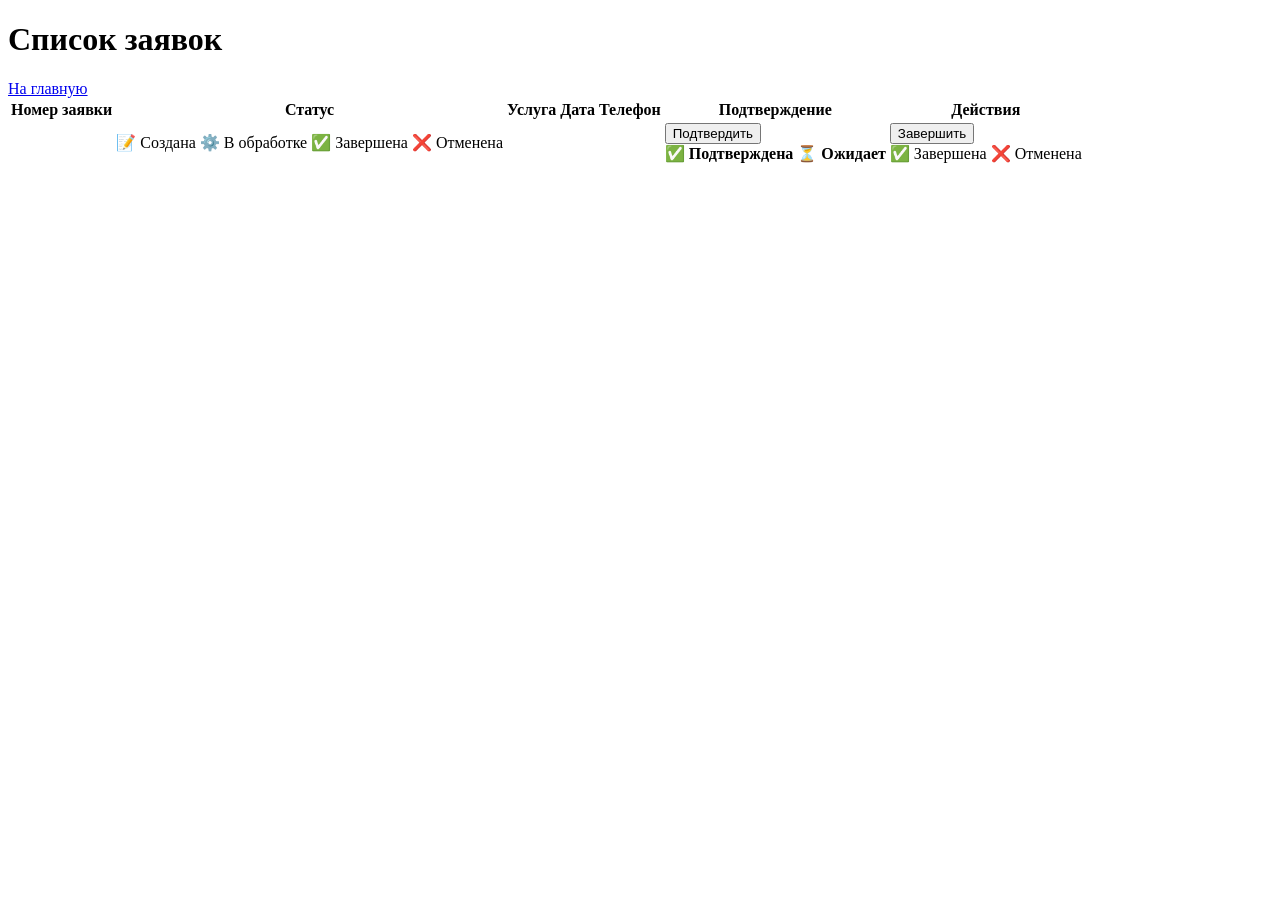
<file: src/main/resources/templates/booking/index.html>
<!DOCTYPE html>
<html lang="ru" xmlns:th="http://www.thymeleaf.org">
<head>
    <meta charset="UTF-8">
    <meta name="viewport" content="width=device-width, initial-scale=1.0">
    <title>Список заявок</title>
    <link rel="stylesheet" th:href="@{/css/main.css}">
</head>
<body>
    <div class="container">
        <h1>Список заявок</h1>
        <table>
            <a href="/" class="btn">На главную</a>
            <tr>
                <th>Номер заявки</th>
                <th>Статус</th>
                <th>Услуга</th>
                <th>Дата</th>
                <th>Телефон</th>
                <th>Подтверждение</th>
                <th>Действия</th>
            </tr>
            <tr th:each="order : ${booking}">
                <td th:text="${order.id}"></td>
                <td>
                    <span th:if="${order.status.name() == 'CREATED'}">📝 Создана</span>
                    <span th:if="${order.status.name() == 'PROCESS'}">⚙️ В обработке</span>
                    <span th:if="${order.status.name() == 'SUCCESS'}">✅ Завершена</span>
                    <span th:if="${order.status.name() == 'CANCELED'}">❌ Отменена</span>
                </td>
                <td th:text="${order.item.title}"></td>
                <td th:text="${order.date}"></td>
                <td th:text="${order.phone}"></td>
                <td>
                    <form th:if="${!order.approved}"
                        th:action="@{/booking/approve/{id}(id=${order.id})}"
                        method="post">
                        <button type="submit">Подтвердить</button>
                    </form>

                    <strong th:if="${order.approved}">✅ Подтверждена</strong>
                    <strong th:if="${!order.approved}">⏳ Ожидает</strong>
                </td>
                <td>
                    <form th:if="${order.status.name() != 'SUCCESS' and order.status.name() != 'CANCELED'}"
                        th:action="@{/booking/complete/{id}(id=${order.id})}"
                        method="post"
                        onsubmit="return confirm('Завершить заявку?');">
                        <button type="submit">Завершить</button>
                    </form>
                    <span th:if="${order.status.name() == 'SUCCESS'}">✅ Завершена</span>
                    <span th:if="${order.status.name() == 'CANCELED'}">❌ Отменена</span>
                </td>
            </tr>
        </table>
    </div>
</body>
</html>
</file>
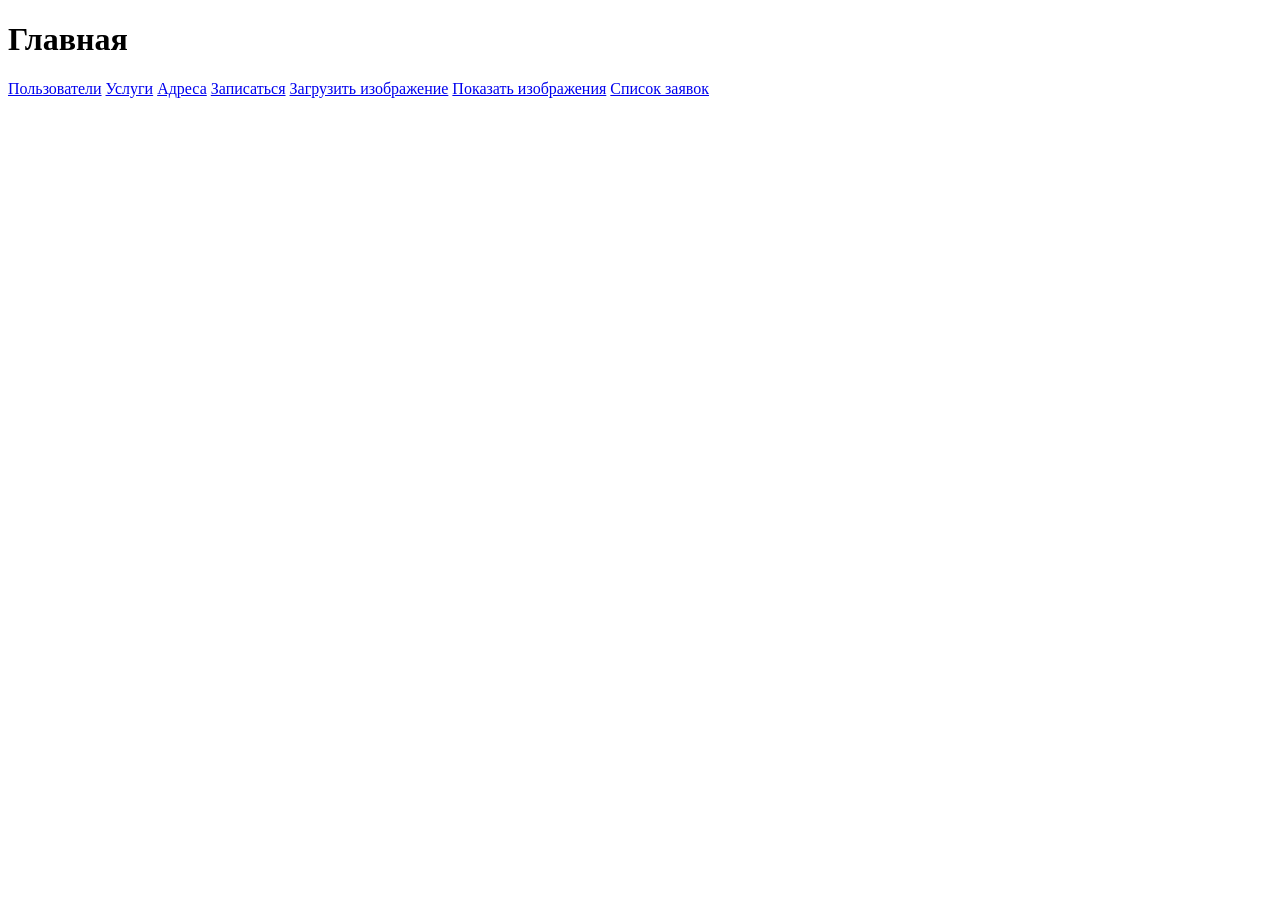
<file: src/main/resources/templates/home/index.html>
<!DOCTYPE html>
<html lang="ru">
<head>
    <meta charset="UTF-8">
    <meta name="viewport" content="width=device-width, initial-scale=1.0">
    <title>Главная</title>
    <link rel="stylesheet" th:href="@{/css/main.css}">
</head>
<body>
    <div class="container">
        <h1>Главная</h1>
        <div class="nav-links">
            <a href="/users" class="btn">Пользователи</a>
            <a href="/items" class="btn">Услуги</a>
            <a href="/locations" class="btn">Адреса</a>
            <a href="/online" class="btn">Записаться</a>
            <a href="/upload" class="btn">Загрузить изображение</a>
            <a href="/gallery" class="btn">Показать изображения</a>
            <a href="/booking" class="btn">Список заявок</a>
        </div>
    </div>
</body>
</html>
</file>
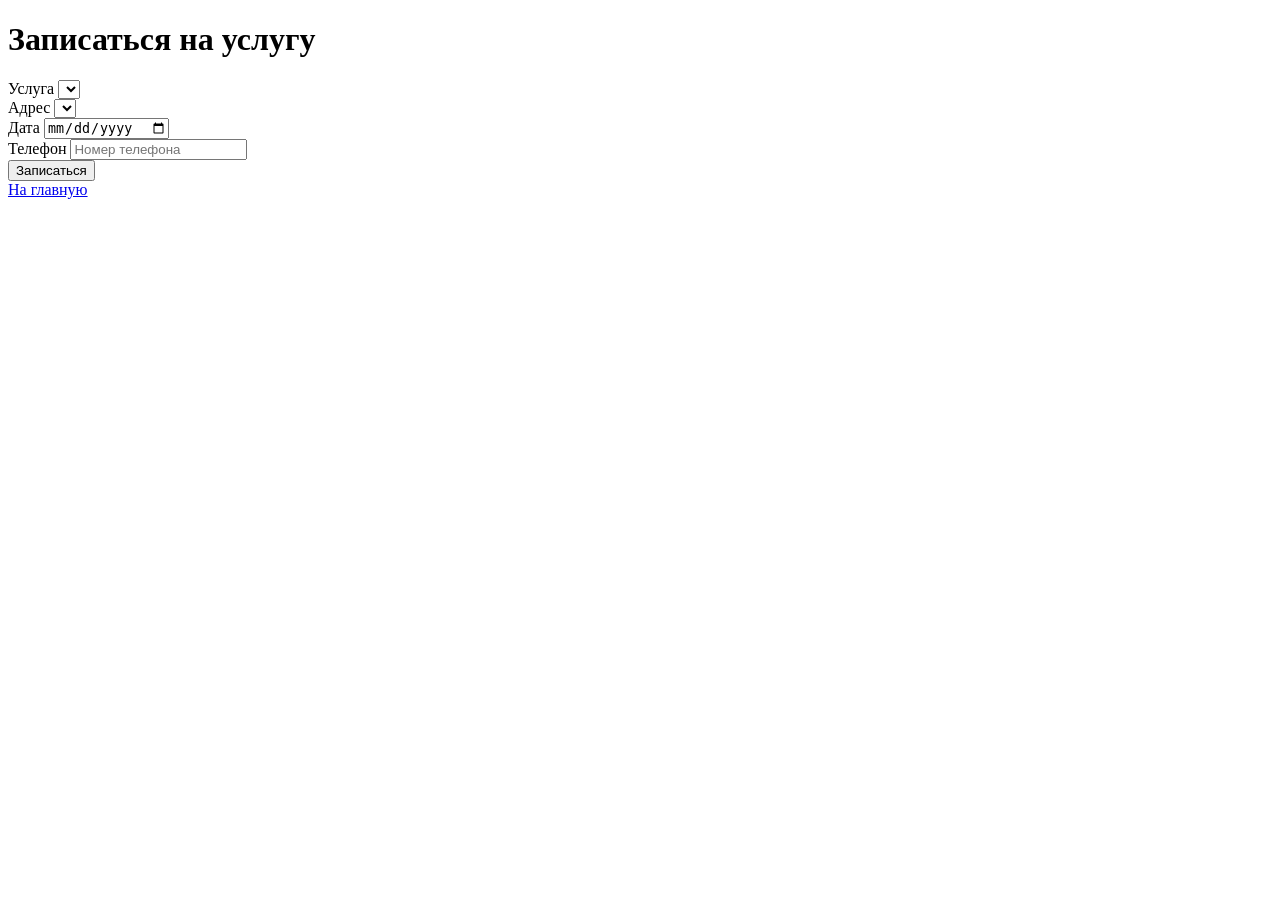
<file: src/main/resources/templates/booking/create.html>
<!DOCTYPE html>
<html lang="ru" xmlns:th="http://www.thymeleaf.org">
<head>
    <meta charset="UTF-8">
    <meta name="viewport" content="width=device-width, initial-scale=1.0">
    <title>Запись на услугу</title>
    <link rel="stylesheet" th:href="@{/css/main.css}">
</head>
<body>
    <div class="container">
    <h1>Записаться на услугу</h1>

    <form method="post" th:action="@{/booking/save}" th:object="${booking}">

        <label>Услуга</label>
        <select th:field="*{item.id}" required>
            <option th:each="item : ${items}"
                    th:value="${item.id}"
                    th:text="|${item.title} - ${item.price}руб.|">
            </option>
        </select><br>

        <label>Адрес</label>
        <select th:field="*{location.id}" required>
            <option th:each="location : ${locations}"
                    th:value="${location.id}"
                    th:text="|${location.city}, ${location.street}, ${location.house}|">
            </option>
        </select><br>

        <label>Дата</label>
        <input type="date" th:field="*{date}" required th:min="${minDate}"><br>

        <label>Телефон</label>
        <input type="text" th:field="*{phone}" placeholder="Номер телефона" required><br>

        <input type="submit" value="Записаться" class="btn">
        <div class="button-group">
            <a href="/" class="btn">На главную</a>
        </div>

    </form>
    </div>
</body>
</html>
</file>
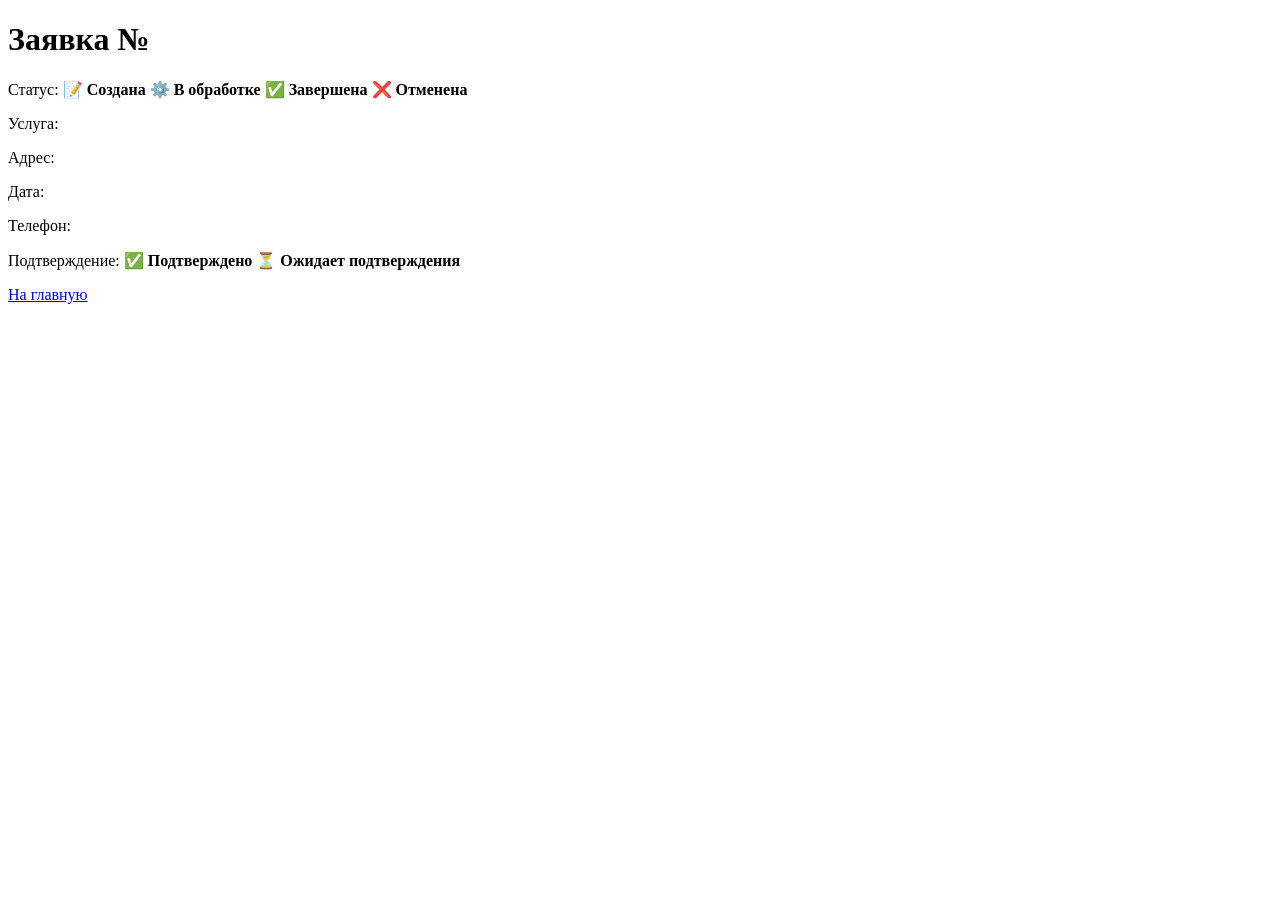
<file: src/main/resources/templates/booking/status.html>
<!DOCTYPE html>
<html lang="ru" xmlns:th="http://www.thymeleaf.org">
<head>
    <meta charset="UTF-8">
    <meta name="viewport" content="width=device-width, initial-scale=1.0">
    <title>Статус заявки</title>
    <link rel="stylesheet" th:href="@{/css/main.css}">
</head>
<body>
    <div class="container">
        <h1>Заявка №<span th:text="${booking.id}"></span></h1>
        <p>Статус: 
            <strong>
                <span th:if="${booking.status.name() == 'CREATED'}">📝 Создана</span>
                <span th:if="${booking.status.name() == 'PROCESS'}">⚙️ В обработке</span>
                <span th:if="${booking.status.name() == 'SUCCESS'}">✅ Завершена</span>
                <span th:if="${booking.status.name() == 'CANCELED'}">❌ Отменена</span>
            </strong>
        </p>
        <p>Услуга: <strong th:text="${booking.item.title}"></strong></p>
        <p>Адрес: <strong th:text="|${booking.location.city}, ${booking.location.street}, ${booking.location.house}|"></strong></p>
        <p>Дата: <strong th:text="${booking.date}"></strong></p>
        <p>Телефон: <strong th:text="${booking.phone}"></strong></p>
        <p>Подтверждение: 
            <strong>
                <span th:if="${booking.approved}">✅ Подтверждено</span>
                <span th:if="!${booking.approved}">⏳ Ожидает подтверждения</span>
            </strong>
        </p>
        <div class="button-group">
            <a href="/" class="btn">На главную</a>
        </div>
    </div>
</body>
</html>
</file>
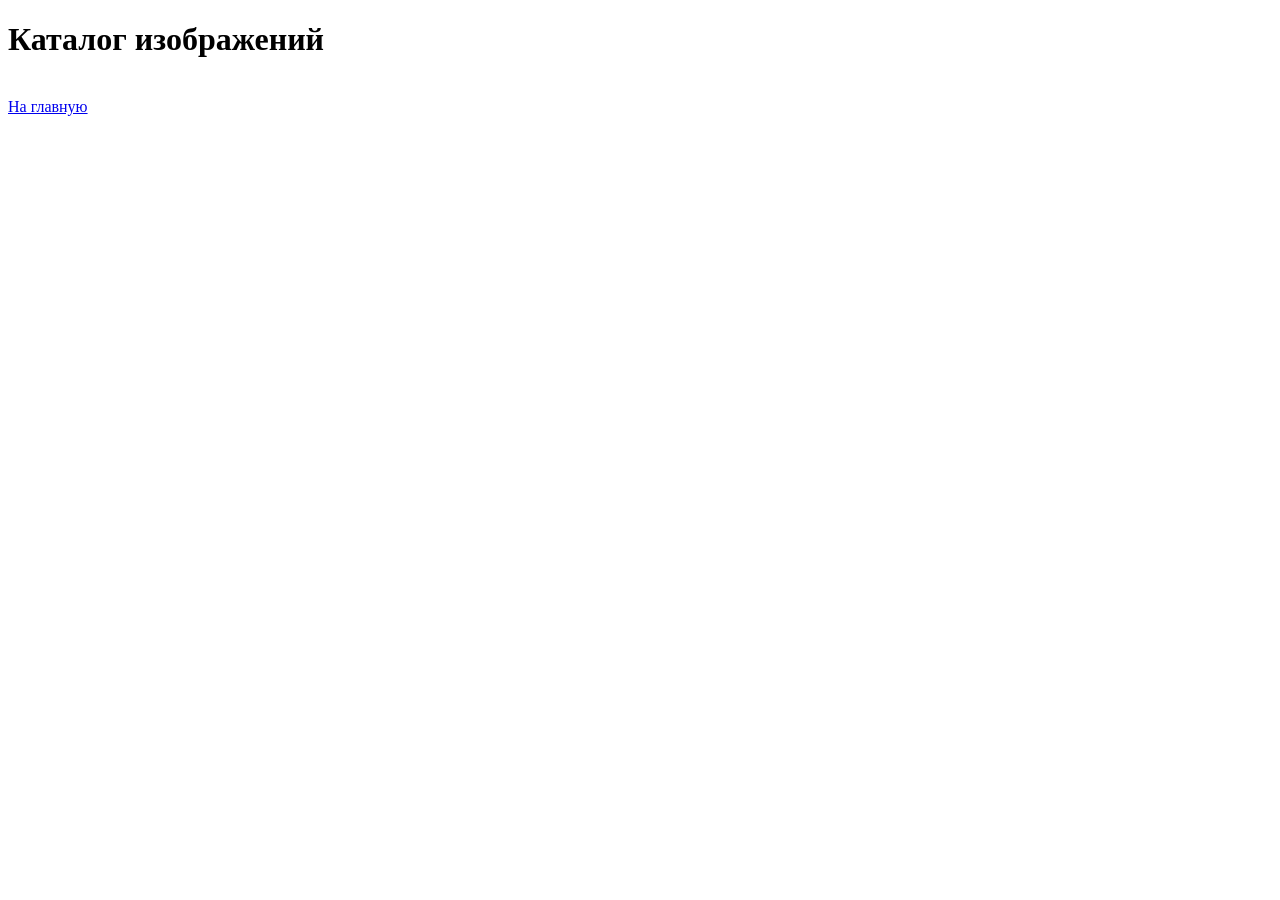
<file: src/main/resources/templates/images/catalog.html>
<!DOCTYPE html>
<html lang="ru" xmlns:th="http://www.thymeleaf.org">
<head>
    <meta charset="UTF-8">
    <meta name="viewport" content="width=device-width, initial-scale=1.0">
    <title>Каталог изображений</title>
            <link rel="stylesheet" th:href="@{/css/main.css}">
</head>
<body>
    <div class="container">
        <h1>Каталог изображений</h1>
        <div th:each="pic : ${pictures}">
            <img th:src="|images/${pic.filename}|">
        </div>
        <a href="/" class="btn">На главную</a>
    </div>
</body>
</html>
</file>
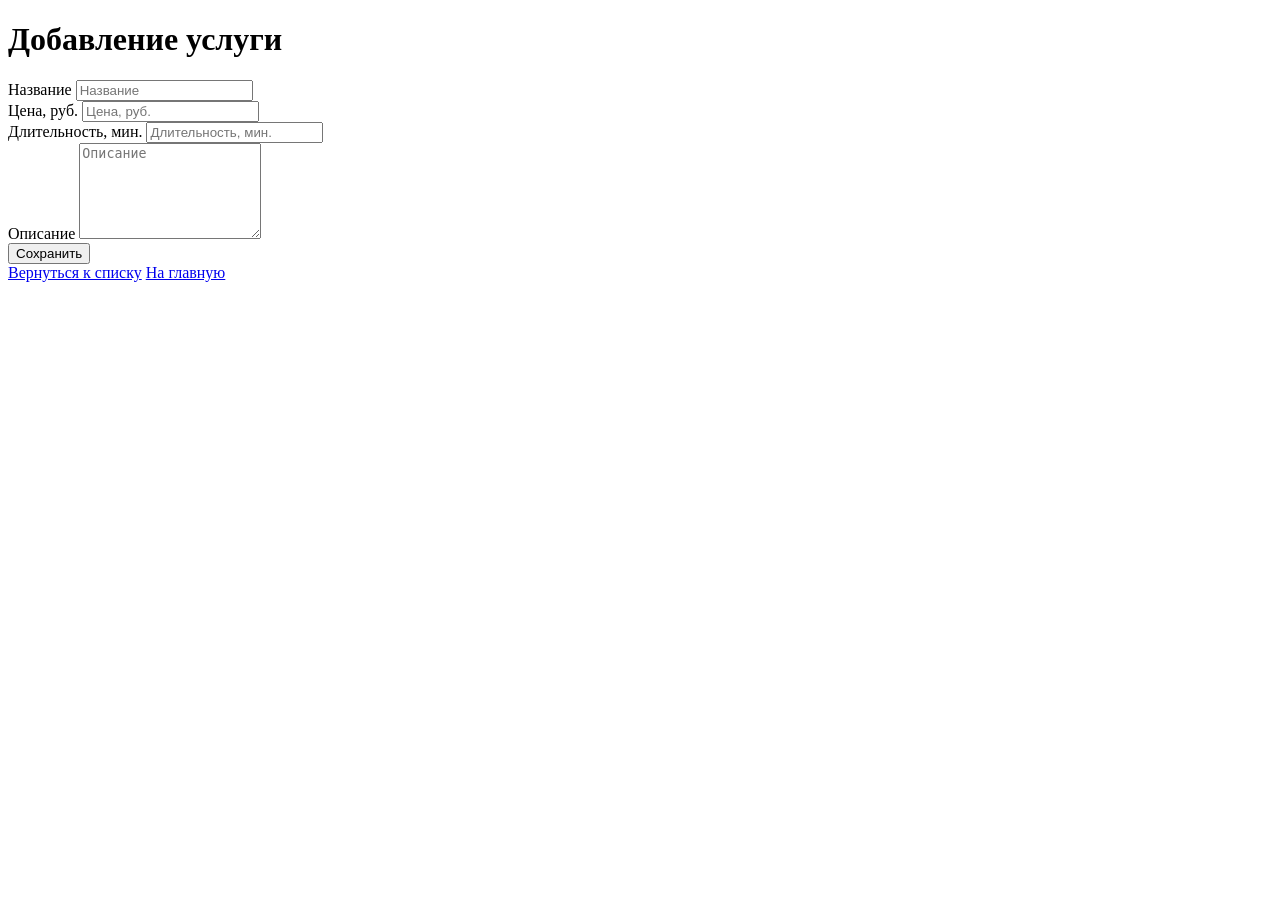
<file: src/main/resources/templates/item/add.html>
<!DOCTYPE html>
<html lang="ru" xmlns:th="http://www.thymeleaf.org">
<head>
    <meta charset="UTF-8">
    <meta name="viewport" content="width=device-width, initial-scale=1.0">
    <title>Добавление услуги</title>
    <link rel="stylesheet" th:href="@{/css/main.css}">
</head>
<body>
    <div class="container">
        <h1>Добавление услуги</h1>
        <form method="post" th:action="@{/items/save}" th:object="${item}">
            <input type="hidden" th:field="*{id}">
            <div class="form-group">
                <label for="title">Название</label>
                <input id="title" type="text" th:field="*{title}" name="title" placeholder="Название" required>
            </div>
            <div class="form-group">
                <label for="price">Цена, руб.</label>
                <input id="price" type="number" th:field="*{price}" name="price" placeholder="Цена, руб." min="0" required>
            </div>
            <div class="form-group">
                <label for="duration">Длительность, мин.</label>
                <input id="duration" type="number" th:field="*{duration}" name="duration" placeholder="Длительность, мин." min="1" required>
            </div>
            <div class="form-group">
                <label for="info">Описание</label>
                <textarea id="info" th:field="*{info}" name="info" placeholder="Описание" rows="6"></textarea>
            </div>
            <button type="submit" class="btn">Сохранить</button>
            <div class="button-group">
                <a href="/items" class="btn">Вернуться к списку</a>
                <a href="/" class="btn">На главную</a>
            </div>
        </form>
    </div>
</body>
</html>
</file>
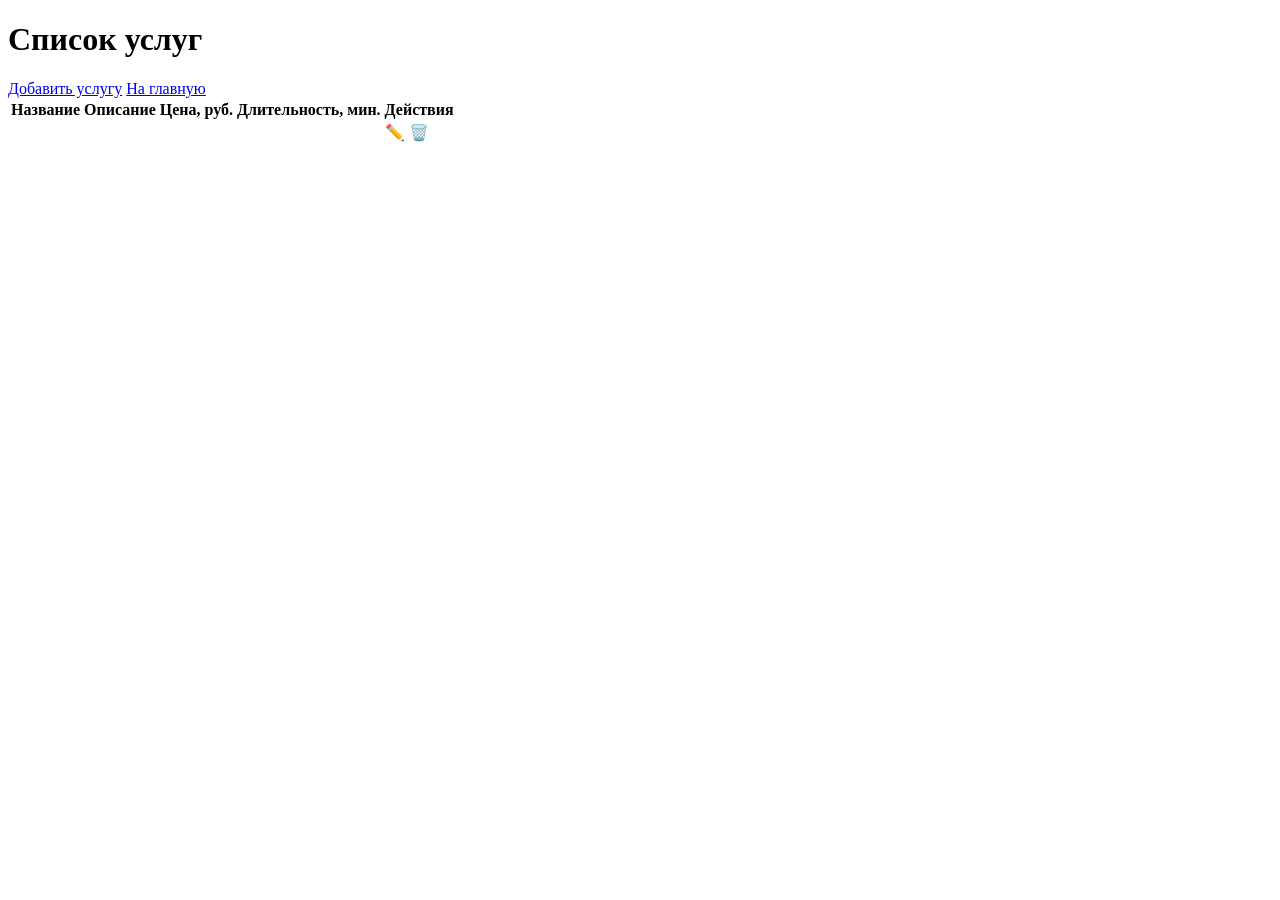
<file: src/main/resources/templates/item/items.html>
<!DOCTYPE html>
<html lang="ru" xmlns:th="http://www.thymeleaf.org">
<head>
    <meta charset="UTF-8">
    <meta name="viewport" content="width=device-width, initial-scale=1.0">
    <title>Список услуг</title>
    <link rel="stylesheet" th:href="@{/css/main.css}">
</head>
<body>
    <div class="container">
        <h1>Список услуг</h1>
        <div class="button-group">
            <a href="/item/add" class="btn">Добавить услугу</a>
            <a href="/" class="btn">На главную</a>
        </div>

        <table>
            <thead>
                <tr>
                    <th>Название</th>
                    <th>Описание</th>
                    <th>Цена, руб.</th>
                    <th>Длительность, мин.</th>
                    <th>Действия</th>
                </tr>
            </thead>
            <tbody>
                <tr th:each="it : ${items}">
                    <td th:text="${it.title}"></td>
                    <td th:text="${it.info}"></td>
                    <td th:text="${it.price}"></td>
                    <td th:text="${it.duration}"></td>
                    <td class="table-actions">
                        <a th:href="@{/items/edit/{id}(id=${it.id})}" class="btn btn-edit btn-icon" title="Редактировать">✏️</a>
                        <a th:href="@{/items/delete/{id}(id=${it.id})}" class="btn btn-danger btn-icon" title="Удалить">🗑️</a>
                    </td>
                </tr>
            </tbody>
        </table>
    </div>
</body>
</html>
</file>
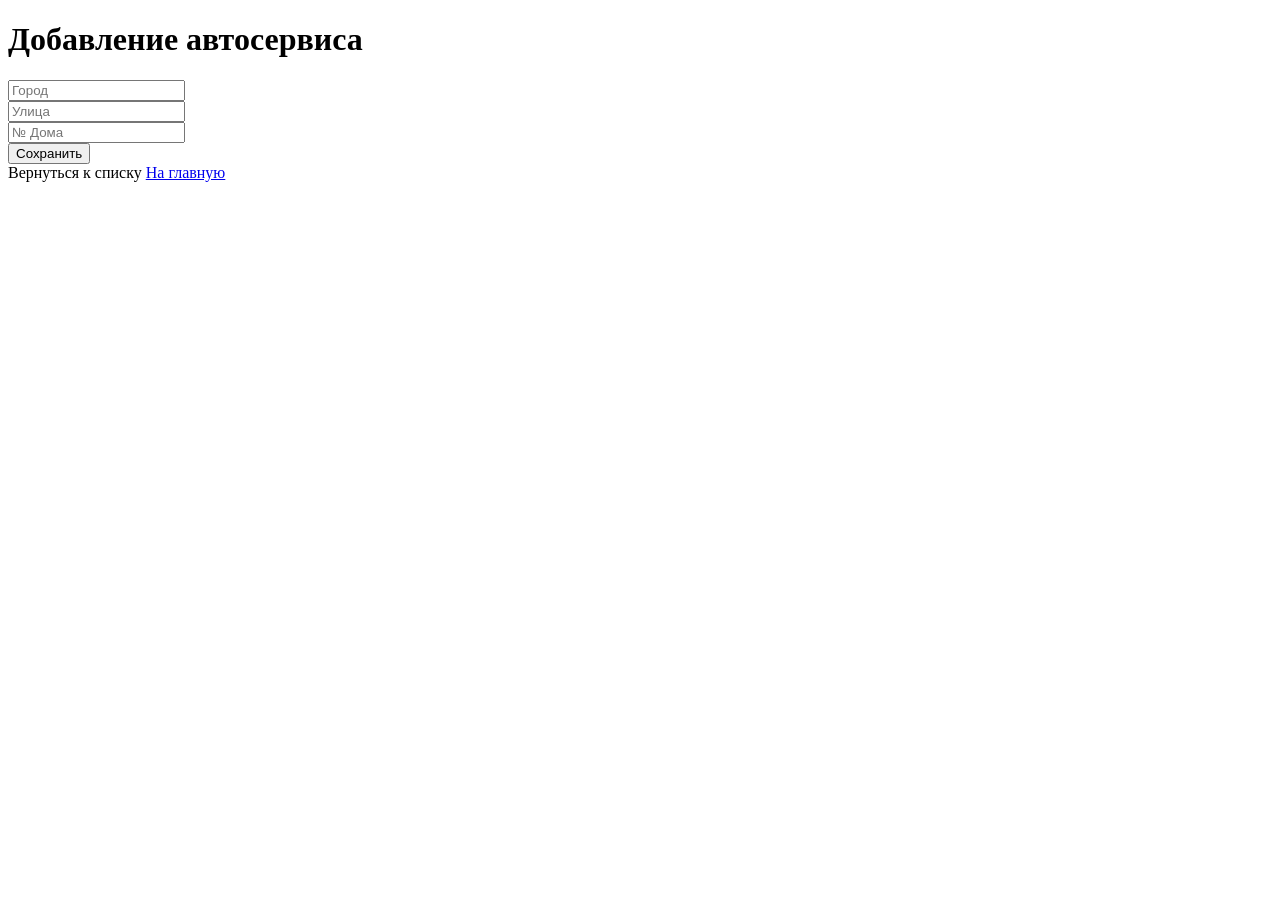
<file: src/main/resources/templates/location/addLocations.html>
<!DOCTYPE html>
<html lang="ru" xmlns:th="http://www.thymeleaf.org">
<head>
    <meta charset="UTF-8">
    <meta name="viewport" content="width=device-width, initial-scale=1.0">
    <title>Добавить автосервис</title>
    <link rel="stylesheet" th:href="@{/css/main.css}">
</head>
<body>
    <div class="container">
        <h1>Добавление автосервиса</h1>
        <form method="post" th:action="@{/locations/save}" th:object="${location}">
            <input type="hidden" th:field="*{id}">
            <div class="form-group">
                <input type="text" th:field="*{city}" name="city" placeholder="Город" required>
            </div>
            <div class="form-group">
                <input type="text" th:field="*{street}" name="street" placeholder="Улица" required>
            </div>
            <div class="form-group">
                <input type="text" th:field="*{house}" name="house" placeholder="№ Дома" required>
            </div>
            <button type="submit" class="btn">Сохранить</button>
            <div class="button-group">
                <a class="btn" th:href="@{/locations}">Вернуться к списку</a>
                <a href="/" class="btn">На главную</a>
            </div>
        </form>
    </div>
</body>
</html>
</file>
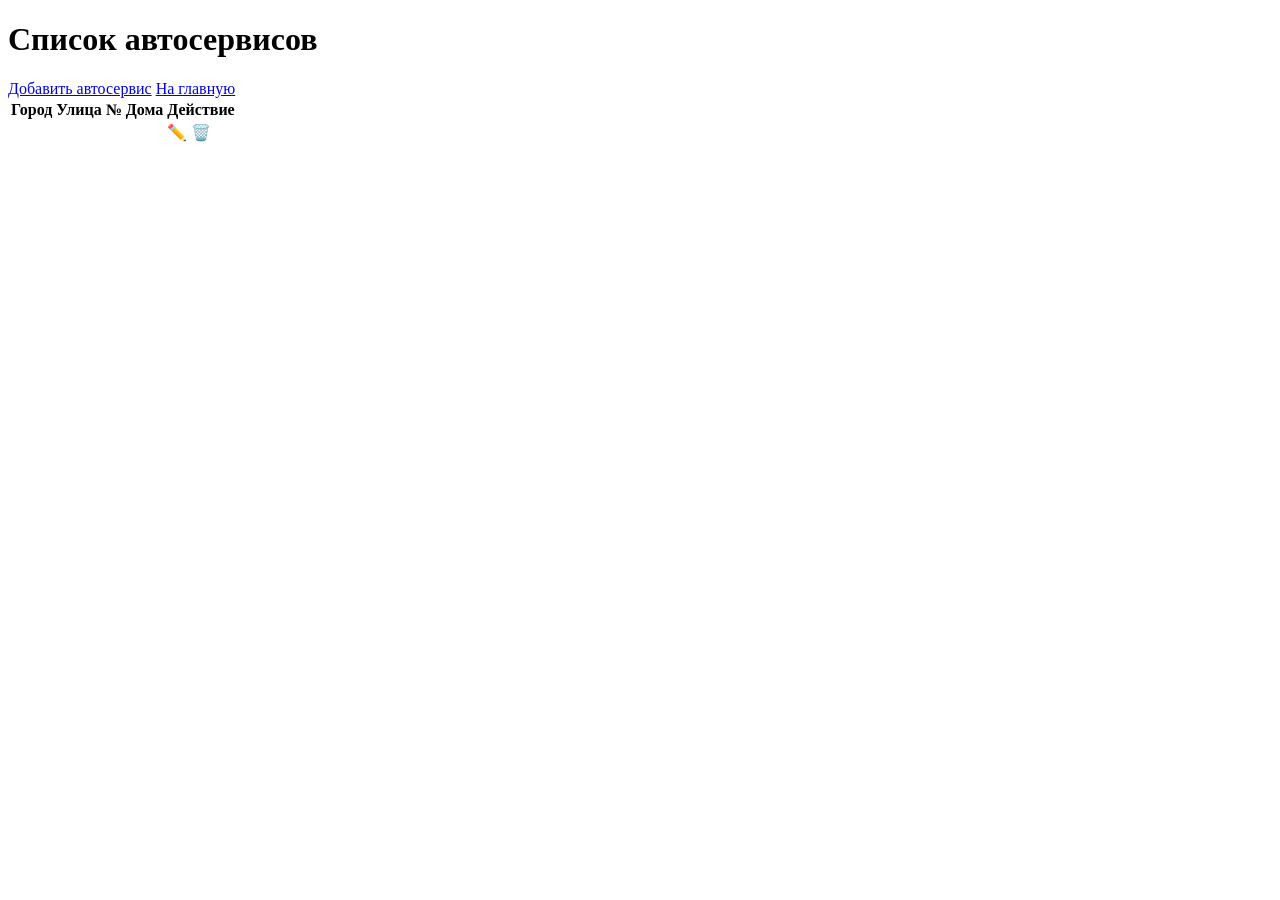
<file: src/main/resources/templates/location/locations.html>
<!DOCTYPE html>
<html lang="ru" xmlns:th="http://www.thymeleaf.org">
<head>
    <meta charset="UTF-8">
    <meta name="viewport" content="width=device-width, initial-scale=1.0">
    <title>Список адресов</title>
    <link rel="stylesheet" th:href="@{/css/main.css}">
</head>
<body>
    <div class="container">
        <h1>Список автосервисов</h1>
        <div class="button-group">
            <a href="/locations/add" class="btn">Добавить автосервис</a>
            <a href="/" class="btn">На главную</a>
        </div>
        <table>
            <thead>
                <tr>
                    <th>Город</th>
                    <th>Улица</th>
                    <th>№ Дома</th>
                    <th>Действие</th>
                </tr>
            </thead>
            <tbody>
                <tr th:each="location : ${locations}">
                    <td th:text="${location.city}"></td>
                    <td th:text="${location.street}"></td>
                    <td th:text="${location.house}"></td>
                    <td class="table-actions">
                        <a th:href="|/locations/edit/${location.id}|" class="btn btn-edit btn-icon" title="Редактировать">✏️</a>
                        <a th:href="|/locations/delete/${location.id}|" class="btn btn-danger btn-icon" title="Удалить">🗑️</a>
                    </td>
                </tr>
            </tbody>
        </table>
    </div>
</body>
</html>
</file>
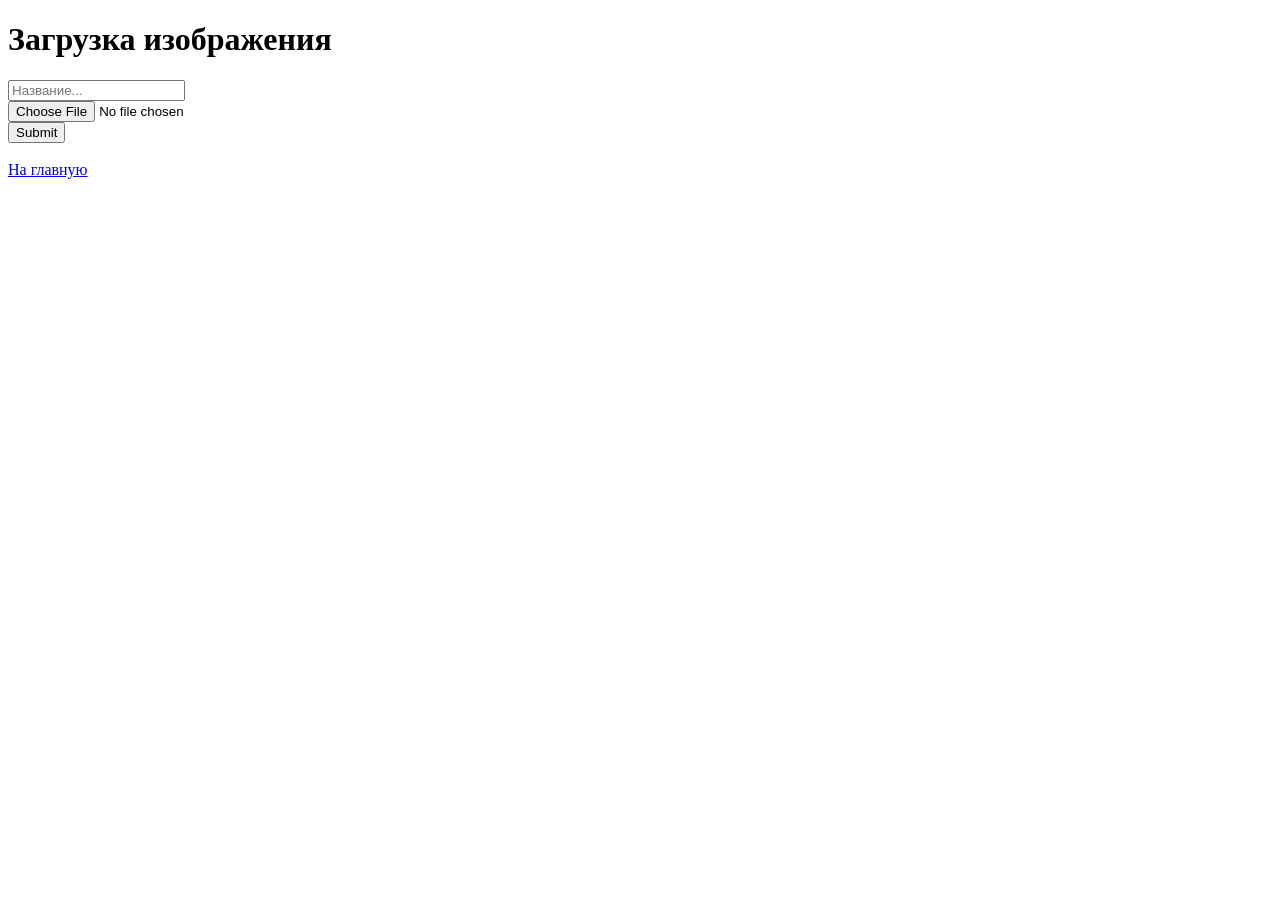
<file: src/main/resources/templates/upload/form.html>
<!DOCTYPE html>
<html lang="ru" xmlns:th="http://www.thymeleaf.org">
<head>
    <meta charset="UTF-8">
    <meta name="viewport" content="width=device-width, initial-scale=1.0">
    <title>Загрузка изображения</title>
        <link rel="stylesheet" th:href="@{/css/main.css}">
</head>
<body>
    <div class="container">
        <h1>Загрузка изображения</h1>
            <form method="post" action="/upload" enctype="multipart/form-data">
                <input type="text" name="title" placeholder="Название..."> <br>
                <input type="file" class="btn" name="picture" placeholder="Изображение" accept="image/png, image/jpeg"> <br>
                <input type="submit" class="btn" placeholder="Отправить" > <br>
                <br>
                <a href="/" class="btn">На главную</a>
            
            </form>
    </div>
</body>
</html>
</file>
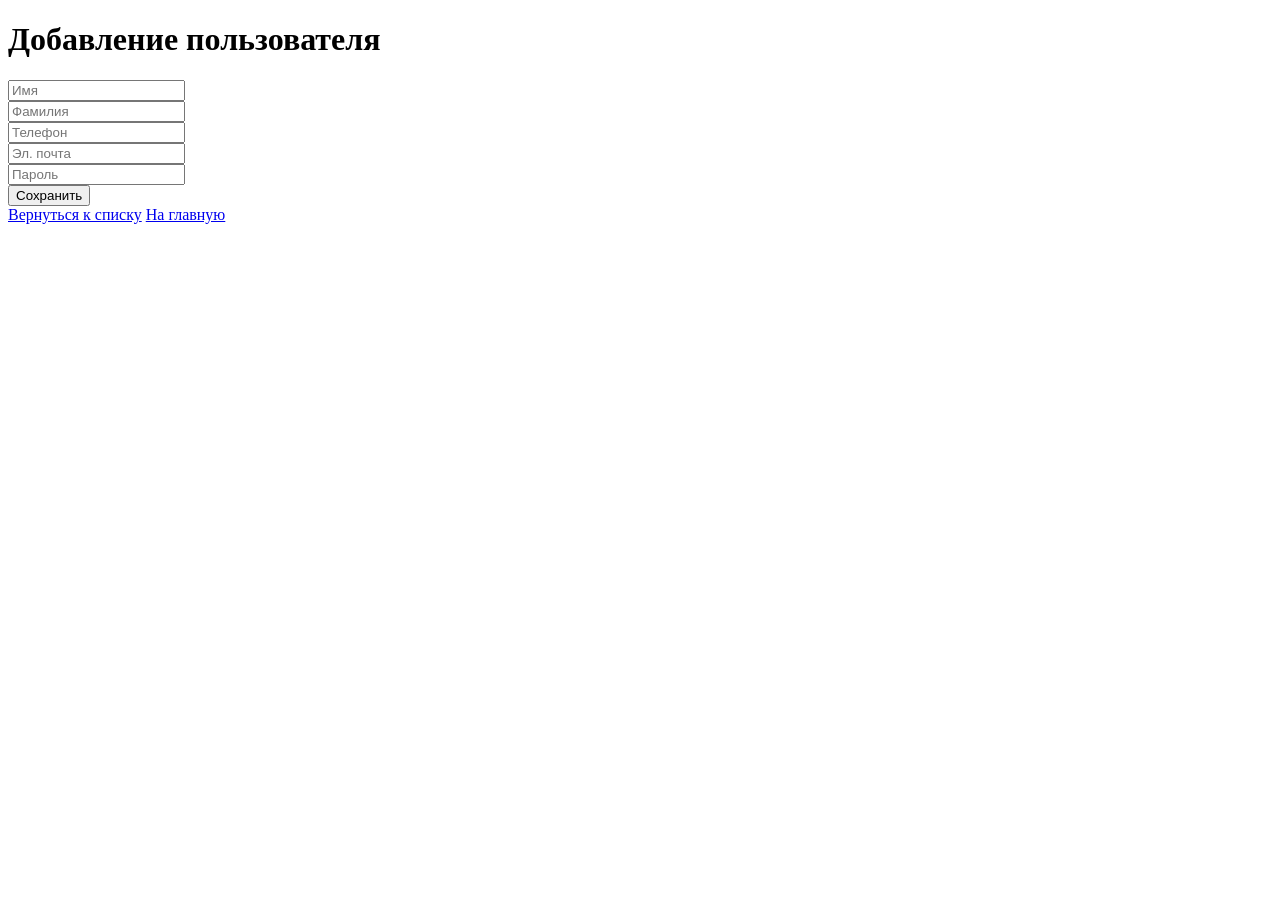
<file: src/main/resources/templates/user/add.html>
<!DOCTYPE html>
<html lang="ru" xmlns:th="http://www.thymeleaf.org">
<head>
    <meta charset="UTF-8">
    <meta name="viewport" content="width=device-width, initial-scale=1.0">
    <title>Добавить пользователя</title>
    <link rel="stylesheet" th:href="@{/css/main.css}">
</head>
<body>
    <div class="container">
        <h1>Добавление пользователя</h1>
        <form method="post" th:action="@{/users/save}" th:object="${user}">
            <input type="hidden" th:field="*{id}">
            <div class="form-group">
                <input type="text" th:field="*{name}" name="name" placeholder="Имя" required>
            </div>
            <div class="form-group">
                <input type="text" th:field="*{surname}" name="surname" placeholder="Фамилия" required>
            </div>
            <div class="form-group">
                <input type="text" th:field="*{phone}" name="phone" placeholder="Телефон" required>
            </div>
            <div class="form-group">
                <input type="email" th:field="*{email}" name="email" placeholder="Эл. почта" required>
            </div>
            <div class="form-group">
                <input type="password" th:field="*{password}" name="password" placeholder="Пароль" required>
            </div>
            <button type="submit" class="btn">Сохранить</button>
            <div class="button-group">
                <a href="/users" class="btn">Вернуться к списку</a>
                <a href="/" class="btn">На главную</a>
            </div>
        </form>
    </div>
</body>
</html>
</file>
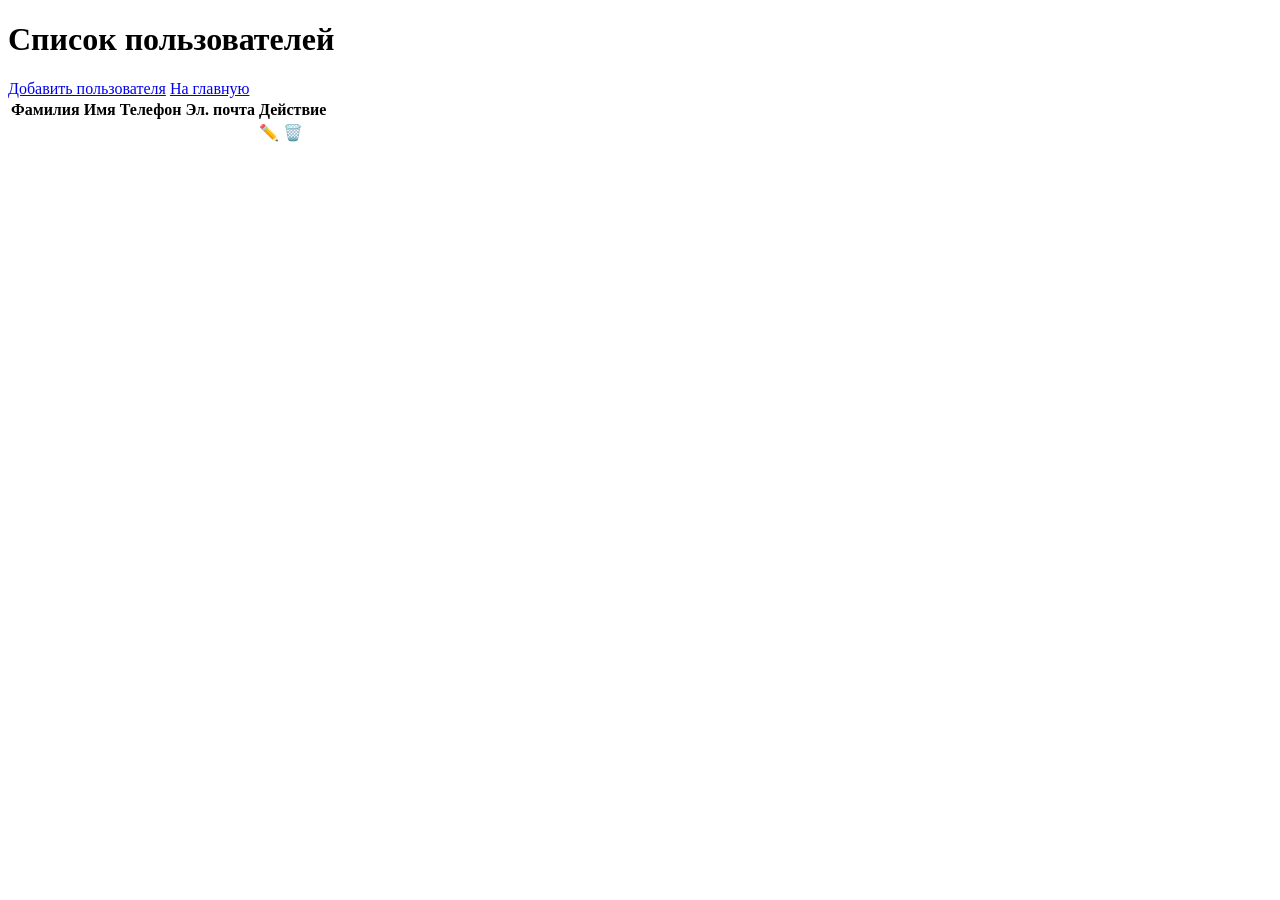
<file: src/main/resources/templates/user/users.html>
<!DOCTYPE html>
<html lang="ru" xmlns:th="http://www.thymeleaf.org">
<head>
    <meta charset="UTF-8">
    <meta name="viewport" content="width=device-width, initial-scale=1.0">
    <title>Список пользователей</title>
    <link rel="stylesheet" th:href="@{/css/main.css}">
</head>
<body>
    <div class="container">
        <h1>Список пользователей</h1>
        <div class="button-group">
            <a href="/users/add" class="btn">Добавить пользователя</a>
            <a href="/" class="btn">На главную</a>
        </div>
        <table>
            <thead>
                <tr>
                    <th>Фамилия</th>
                    <th>Имя</th>
                    <th>Телефон</th>
                    <th>Эл. почта</th>
                    <th>Действие</th>
                </tr>
            </thead>
            <tbody>
                <tr th:each="user : ${users}">
                    <td th:text="${user.surname}"></td>
                    <td th:text="${user.name}"></td>
                    <td th:text="${user.phone}"></td>
                    <td th:text="${user.email}"></td>
                    <td class="table-actions">
                        <a th:href="|/users/edit/${user.id}|" class="btn btn-edit btn-icon" title="Редактировать">✏️</a>
                        <a th:href="|/users/delete/${user.id}|" class="btn btn-danger btn-icon" title="Удалить">🗑️</a>
                    </td>
                </tr>
            </tbody>
        </table>
    </div>
</body>
</html>
</file>
